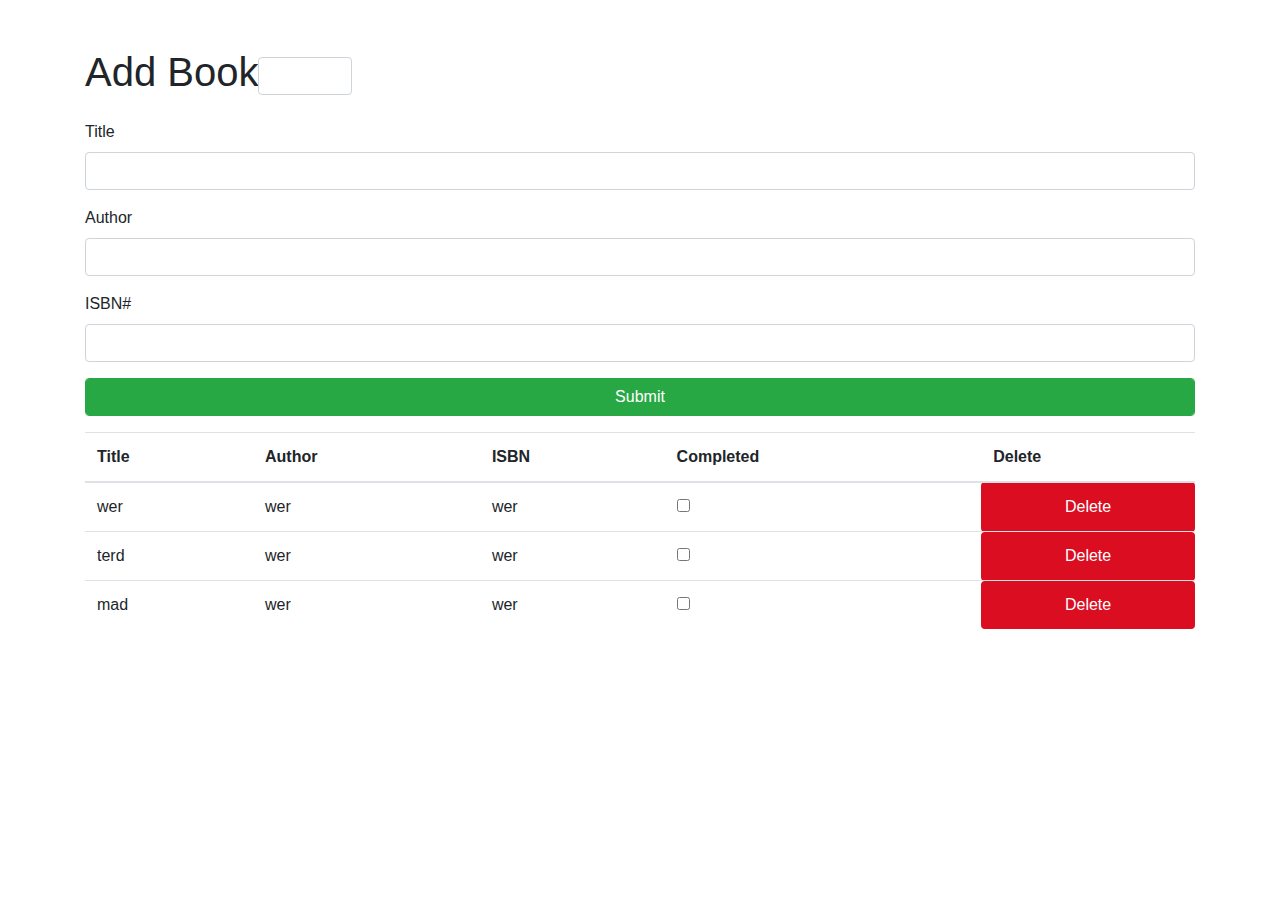
<file: goodSeedBookList.html>
<!DOCTYPE html>
<html lang="en">
<head>
    <meta charset="UTF-8">
    <meta http-equiv="X-UA-Compatible" content="IE=edge">
    <meta name="viewport" content="width=device-width, initial-scale=1.0">
    <title>Book List</title>
    <link rel="stylesheet" href="/css/bootstrap.min.css">
    <link rel="stylesheet" href="/css/style.css">
</head>
<body>
<div class="container mt-5">
    <div class="d-flex justify-content-space-between align-items-center">
        <h1>Add Book</h1>
        <form>
            <input type="text" class="form-control search" style="width: 40%; align-items:flex-end">
        </form>
    </div>
    
    <form id="book-form">
        <div class="mt-3">
            <label for="title">Title</label>
            <input type="text" name="title" id="title" class="form-control">
        </div>
        <div class="mt-3">
            <label for="title">Author</label>
            <input type="text" name="author" id="author" class="form-control">
        </div>
        <div class="mt-3">
            <label for="title">ISBN#</label>
            <input type="text" name="isbn" id="isbn" class="form-control">
        </div>
        <div class="my-3">
            <input id="submitBtn" type="submit" value="Submit" class="form-control btn btn-success">
        </div>
    </form>
    <table class="table">
        <thead>
            <tr>
                <th>Title</th>
                <th>Author</th>
                <th>ISBN</th>
                <th>Completed</th>
                <th>Delete</th>
            </tr>
        </thead>
        <tbody id="book-list">
            <tr>
                <td>wer</td>
                <td>wer</td>
                <td>wer</td>
                <td> <input type="checkbox" class="completed"/> </td>
                <td class="deleteBtn">Delete</td>
            </tr>

            <tr>
                <td>terd</td>
                <td>wer</td>
                <td>wer</td>
                <td> <input type="checkbox"/> </td>
                <td class="deleteBtn">Delete</td>
            </tr>

            <tr>
                <td>mad</td>
                <td>wer</td>
                <td>wer</td>
                <td> <input type="checkbox" /> </td>
                <td class="deleteBtn">Delete</td>
            </tr>
        </tbody>
    </table>
</div>
    

<style>


</style>
  
    <script src="goodseedbookList.js"></script>
</body>
</html>
</file>
<file: css/style.css>
.success, .error{
    color: #fff;
    margin: 5px 0px 15px 0px;
    padding: 5px;
}

.success{
    background-color: rgb(21, 255, 0);
}

.error{
    background-color: #555555;
}

input[type=submit]:hover{
    color: #fff;
}

.deleteBtn{
    background-color: #da0d21;
    /* width: 80px;
    height: 1px; */
    color: #ffffff;
    /* padding: 5px 10px; */
    cursor: pointer;
    text-align: center;
    border-radius: 4px;
}

.completed{
    background-color: #da0d21;
    color: #fff;
}

.hide{
    display: none;
}
</file>
